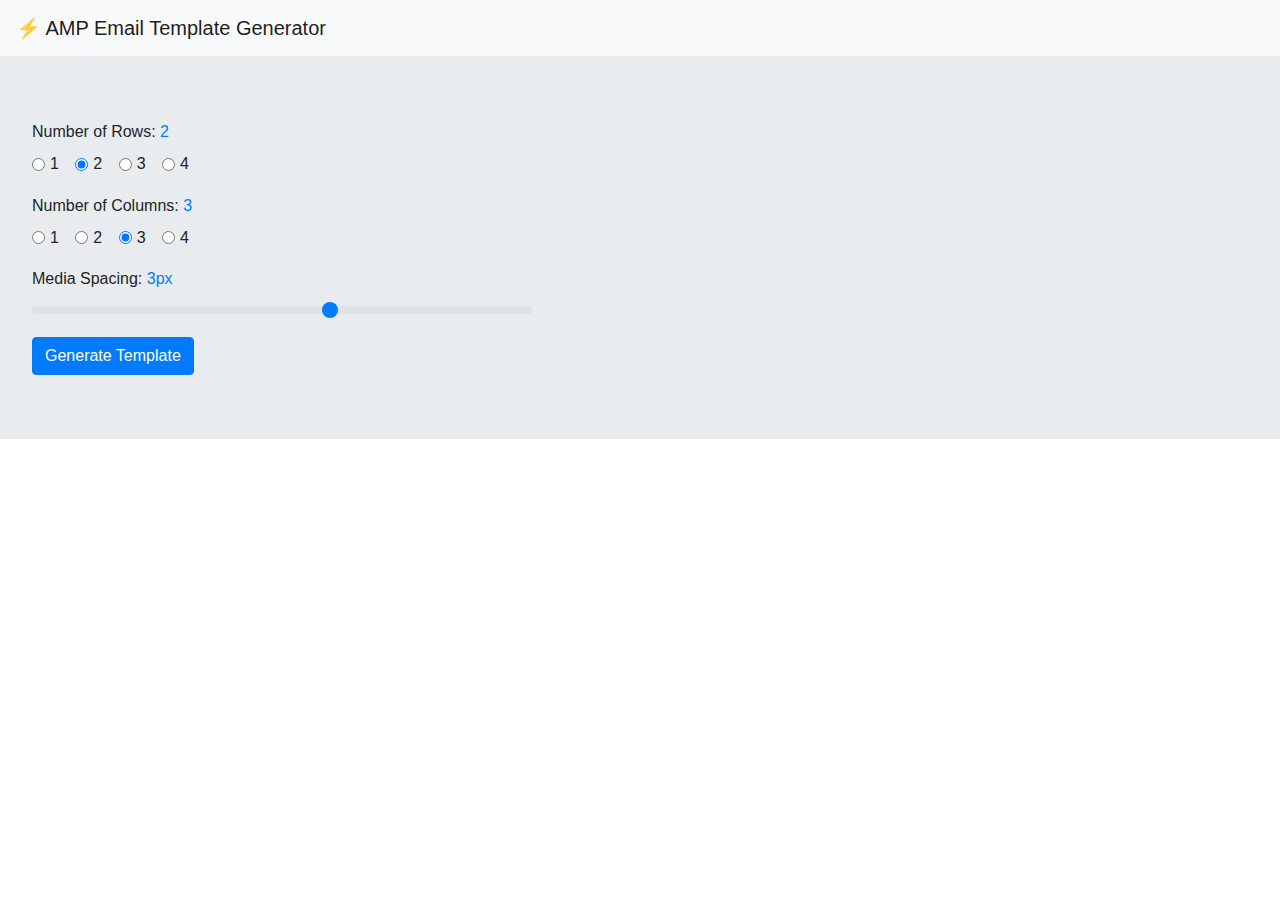
<file: index.html>
<html>
    <head>
        <title>Email Template Generator</title>
        <meta name="viewport" content="width=device-width, initial-scale=1.0">
        <link href='style.css' rel=stylesheet type='text/css'>
        <link rel="icon" type="image/png" href="favicon.png">
        <link rel="stylesheet" href="https://stackpath.bootstrapcdn.com/bootstrap/4.3.1/css/bootstrap.min.css" integrity="sha384-ggOyR0iXCbMQv3Xipma34MD+dH/1fQ784/j6cY/iJTQUOhcWr7x9JvoRxT2MZw1T" crossorigin="anonymous">
    </head>
    <body>
        <nav class="navbar navbar-light bg-light">
          <a class="navbar-brand" href="#">
            ⚡ AMP Email Template Generator
          </a>
        </nav>
          <form class="jumbotron">
              
              <!-- rows group -->
              <label for="exampleInputEmail1">Number of Rows: 
                  <span id="rowsValue" class="text-primary">2</span>
              </label>
              <div class="form-group">
                <div class="form-check form-check-inline">
                  <input class="form-check-input" type="radio" name="rows" id="row1" value="row1">
                  <label class="form-check-label" for="row1" >1</label>
                </div>
                <div class="form-check form-check-inline">
                  <input class="form-check-input" type="radio" name="rows" id="row2" value="row2" checked>
                  <label class="form-check-label" for="row2">2</label>
                </div>
                <div class="form-check form-check-inline">
                  <input class="form-check-input" type="radio" name="rows" id="row3" value="row3" >
                  <label class="form-check-label" for="row3">3</label>
                </div>
                <div class="form-check form-check-inline">
                  <input class="form-check-input" type="radio" name="rows" id="row4" value="row4" >
                  <label class="form-check-label" for="row4">4</label>
                </div>
              </div>

              <!-- columns group -->
              <label for="exampleInputEmail1">Number of Columns: 
                  <span id="columnsValue" class="text-primary">3</span>
              </label>
              <div class="form-group">
                <div class="form-check form-check-inline">
                  <input class="form-check-input" type="radio" name="columns" id="column1" value="column1">
                  <label class="form-check-label" for="column1">1</label>
                </div>
                <div class="form-check form-check-inline" >
                  <input class="form-check-input" type="radio" name="columns" id="column2" value="column2">
                  <label class="form-check-label" for="column2">2</label>
                </div>
                <div class="form-check form-check-inline">
                  <input class="form-check-input" type="radio" name="columns" id="column3" value="column3" checked>
                  <label class="form-check-label" for="column3">3</label>
                </div>
                <div class="form-check form-check-inline">
                  <input class="form-check-input" type="radio" name="columns" id="column4" value="column4">
                  <label class="form-check-label" for="column4">4</label>
                </div>
              </div>
              
            <!-- slider value -->  
            <label for="exampleInputEmail1">Media Spacing: 
                <span id="spacingValue" class="text-primary">3px</span>
            </label>
              
              <!-- slider -->
              <div class="form-group">
                  <input type="range" class="custom-range" min="0" max="5" id="customRange2" style="max-width: 500px;">
              </div>

            <!-- generate button -->
              <button type="submit" class="btn btn-primary" id="generateTemplate">Generate Template</button>
        </form>
        
        <!-- table preview -->
        <div class="container" id="table-preview"></div>
        
        <script src="https://code.jquery.com/jquery-3.3.1.slim.min.js" integrity="sha384-q8i/X+965DzO0rT7abK41JStQIAqVgRVzpbzo5smXKp4YfRvH+8abtTE1Pi6jizo" crossorigin="anonymous"></script>
        <script src="https://cdnjs.cloudflare.com/ajax/libs/popper.js/1.14.7/umd/popper.min.js" integrity="sha384-UO2eT0CpHqdSJQ6hJty5KVphtPhzWj9WO1clHTMGa3JDZwrnQq4sF86dIHNDz0W1" crossorigin="anonymous"></script>
        <script src="https://stackpath.bootstrapcdn.com/bootstrap/4.3.1/js/bootstrap.min.js" integrity="sha384-JjSmVgyd0p3pXB1rRibZUAYoIIy6OrQ6VrjIEaFf/nJGzIxFDsf4x0xIM+B07jRM" crossorigin="anonymous"></script>
        <script src="main.js"></script>
    </body>
</html>
</file>
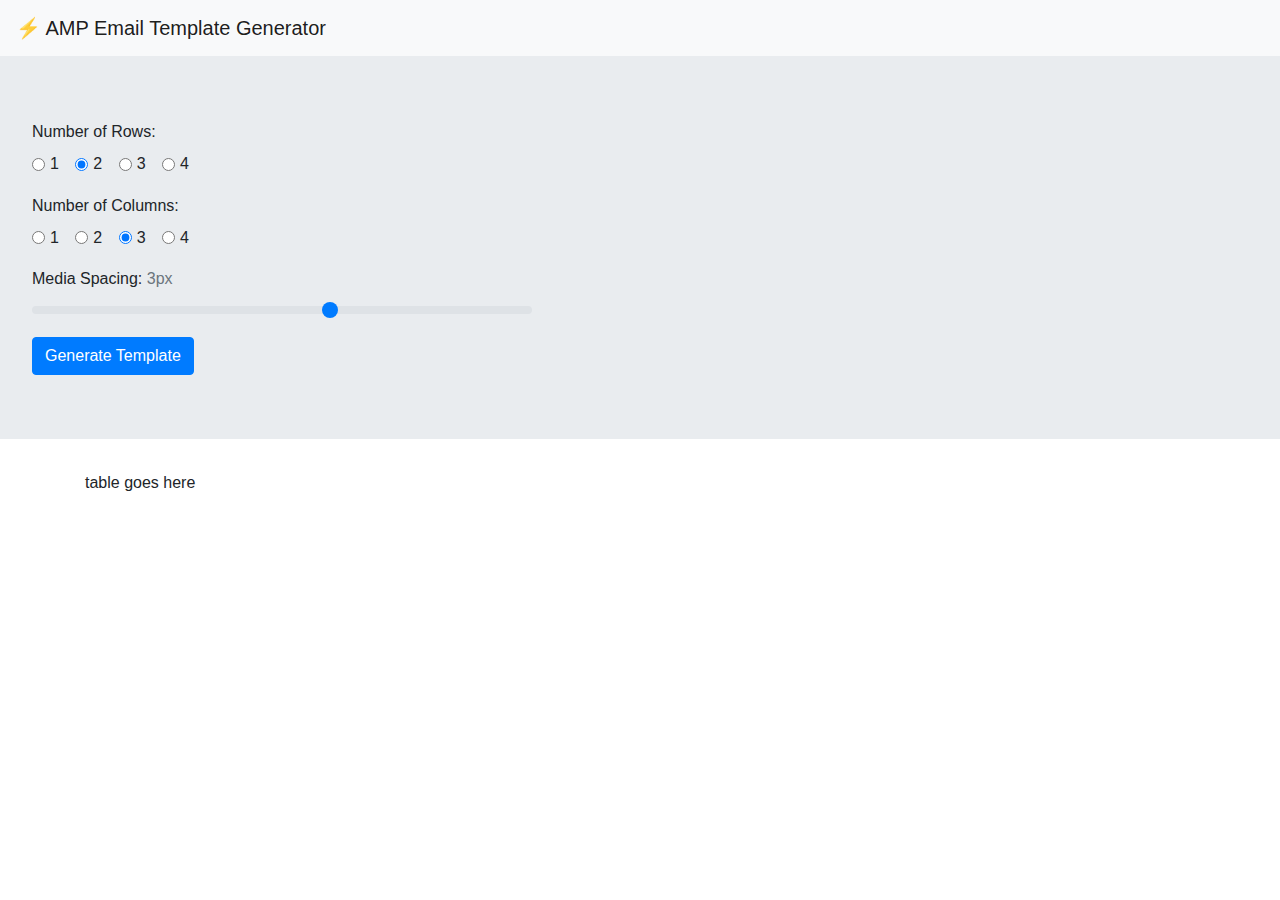
<file: template-generator.html>
<html>
    <head>
        <title>⚡ Email Template Generator</title>
        <meta name="viewport" content="width=device-width, initial-scale=1.0">
        <link href='style.css' rel=stylesheet type='text/css'>
        <link rel="icon" type="image/png" href="favicon.png">
        <link rel="stylesheet" href="https://stackpath.bootstrapcdn.com/bootstrap/4.3.1/css/bootstrap.min.css" integrity="sha384-ggOyR0iXCbMQv3Xipma34MD+dH/1fQ784/j6cY/iJTQUOhcWr7x9JvoRxT2MZw1T" crossorigin="anonymous">
    </head>
    <body>
        <nav class="navbar navbar-light bg-light">
          <a class="navbar-brand" href="#">
            ⚡ AMP Email Template Generator
          </a>
        </nav>
          <form class="jumbotron">
              <label for="exampleInputEmail1">Number of Rows:</label>
              <div class="form-group">
                <div class="form-check form-check-inline">
                  <input class="form-check-input" type="radio" name="rows" id="row1" value="option1">
                  <label class="form-check-label" for="row1" >1</label>
                </div>
                <div class="form-check form-check-inline">
                  <input class="form-check-input" type="radio" name="rows" id="row2" value="option2" checked>
                  <label class="form-check-label" for="row2">2</label>
                </div>
                <div class="form-check form-check-inline">
                  <input class="form-check-input" type="radio" name="rows" id="row3" value="option3" >
                  <label class="form-check-label" for="row3">3</label>
                </div>
                <div class="form-check form-check-inline">
                  <input class="form-check-input" type="radio" name="rows" id="row4" value="option4" >
                  <label class="form-check-label" for="row4">4</label>
                </div>
              </div>

              <label for="exampleInputEmail1">Number of Columns:</label>
              <div class="form-group">
                <div class="form-check form-check-inline">
                  <input class="form-check-input" type="radio" name="columns" id="column1" value="option1">
                  <label class="form-check-label" for="column1">1</label>
                </div>
                <div class="form-check form-check-inline">
                  <input class="form-check-input" type="radio" name="columns" id="column2" value="option2">
                  <label class="form-check-label" for="column2">2</label>
                </div>
                <div class="form-check form-check-inline">
                  <input class="form-check-input" type="radio" name="columns" id="column3" value="option3" checked>
                  <label class="form-check-label" for="column3">3</label>
                </div>
                <div class="form-check form-check-inline">
                  <input class="form-check-input" type="radio" name="columns" id="column4" value="option4">
                  <label class="form-check-label" for="column4">4</label>
                </div>
              </div>
              
            <label for="exampleInputEmail1">Media Spacing: 
                <span id="spacingValue" class="text-muted">3px</span>
            </label>
              <div class="form-group">
                  <input type="range" class="custom-range" min="0" max="5" id="customRange2" style="max-width: 500px;">
              </div>

              <button type="submit" class="btn btn-primary" id="generateTemplate">Generate Template</button>
        </form>
        
        <div class="container">
            table goes here
        </div>
        
        <script src="https://code.jquery.com/jquery-3.3.1.slim.min.js" integrity="sha384-q8i/X+965DzO0rT7abK41JStQIAqVgRVzpbzo5smXKp4YfRvH+8abtTE1Pi6jizo" crossorigin="anonymous"></script>
        <script src="https://cdnjs.cloudflare.com/ajax/libs/popper.js/1.14.7/umd/popper.min.js" integrity="sha384-UO2eT0CpHqdSJQ6hJty5KVphtPhzWj9WO1clHTMGa3JDZwrnQq4sF86dIHNDz0W1" crossorigin="anonymous"></script>
        <script src="https://stackpath.bootstrapcdn.com/bootstrap/4.3.1/js/bootstrap.min.js" integrity="sha384-JjSmVgyd0p3pXB1rRibZUAYoIIy6OrQ6VrjIEaFf/nJGzIxFDsf4x0xIM+B07jRM" crossorigin="anonymous"></script>
        <script src="main.js"></script>
    </body>
</html>
</file>
<file: style.css>
.dh-gallery-table { 
    border-spacing: 0;
    margin: 0 auto; 
    border-collapse: separate; 
    max-width: 960px; 
}
.dh-gallery-table tr { 
    padding: 0px; 
    margin: 0; 
    line-height:0; }
.dh-gallery-table td { 
    max-width:320px;
}
.dh-gallery-table img { 
    max-width: 100%; 
}
.jumbotron {
    border-radius: 0 !important; 
}
</file>
